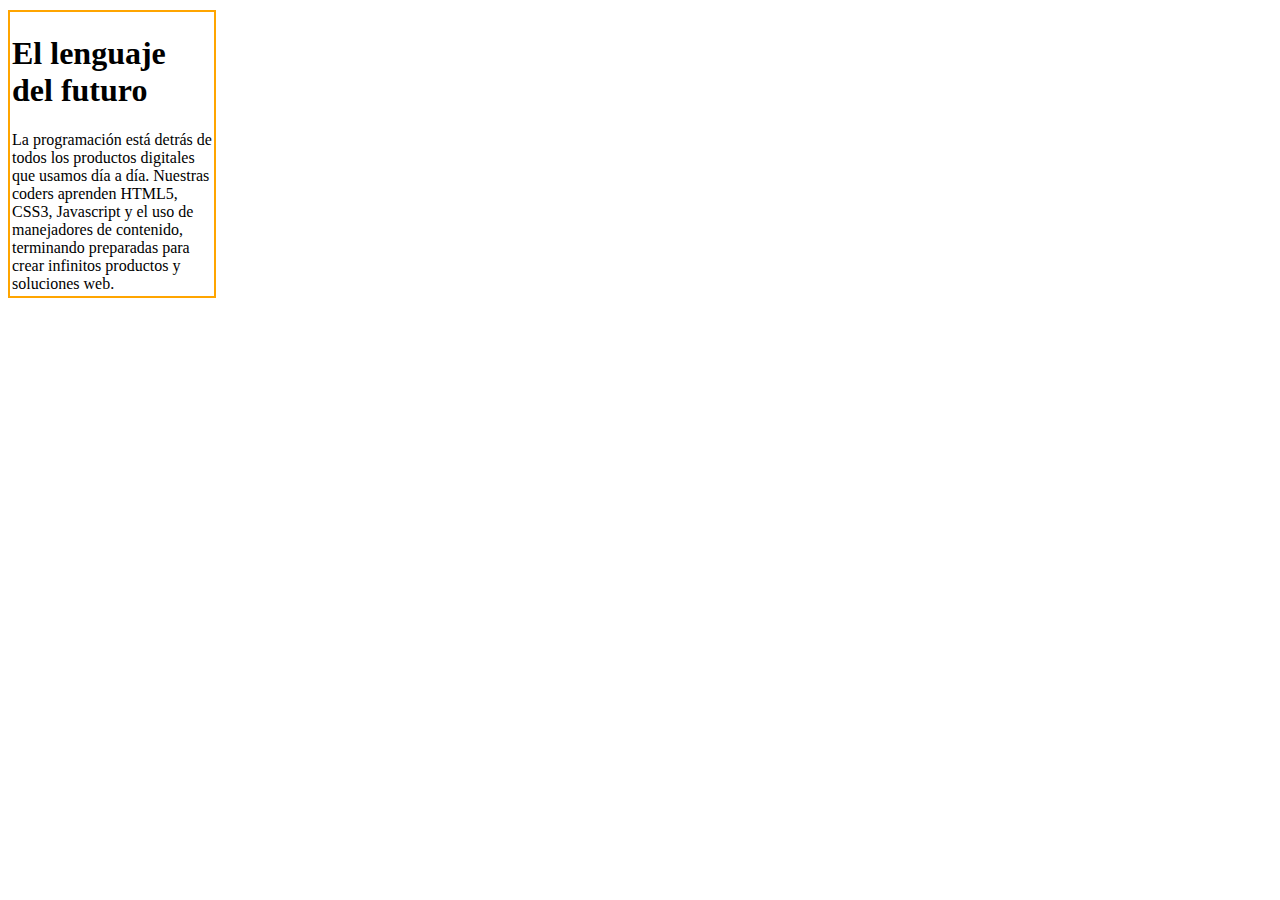
<file: index.html>
<!DOCTYPE html>
<html>
<head>
	<title>Margin y padding</title>
	<meta charset="utf-8">
	<link rel="stylesheet" type="text/css" href="main.css">
	<!-- Inserta tu codigo aqui -->
</head>
<body>
	<div>
		<h1>El lenguaje del futuro</h1>
		<p>La programación está detrás de todos los productos digitales que usamos día a día. Nuestras coders aprenden HTML5, CSS3, Javascript y el uso de manejadores de contenido, terminando preparadas para crear infinitos productos y soluciones web.</p>
	</div>
	<!-- Inserta tu codigo aqui -->
</body>
</html>
</file>
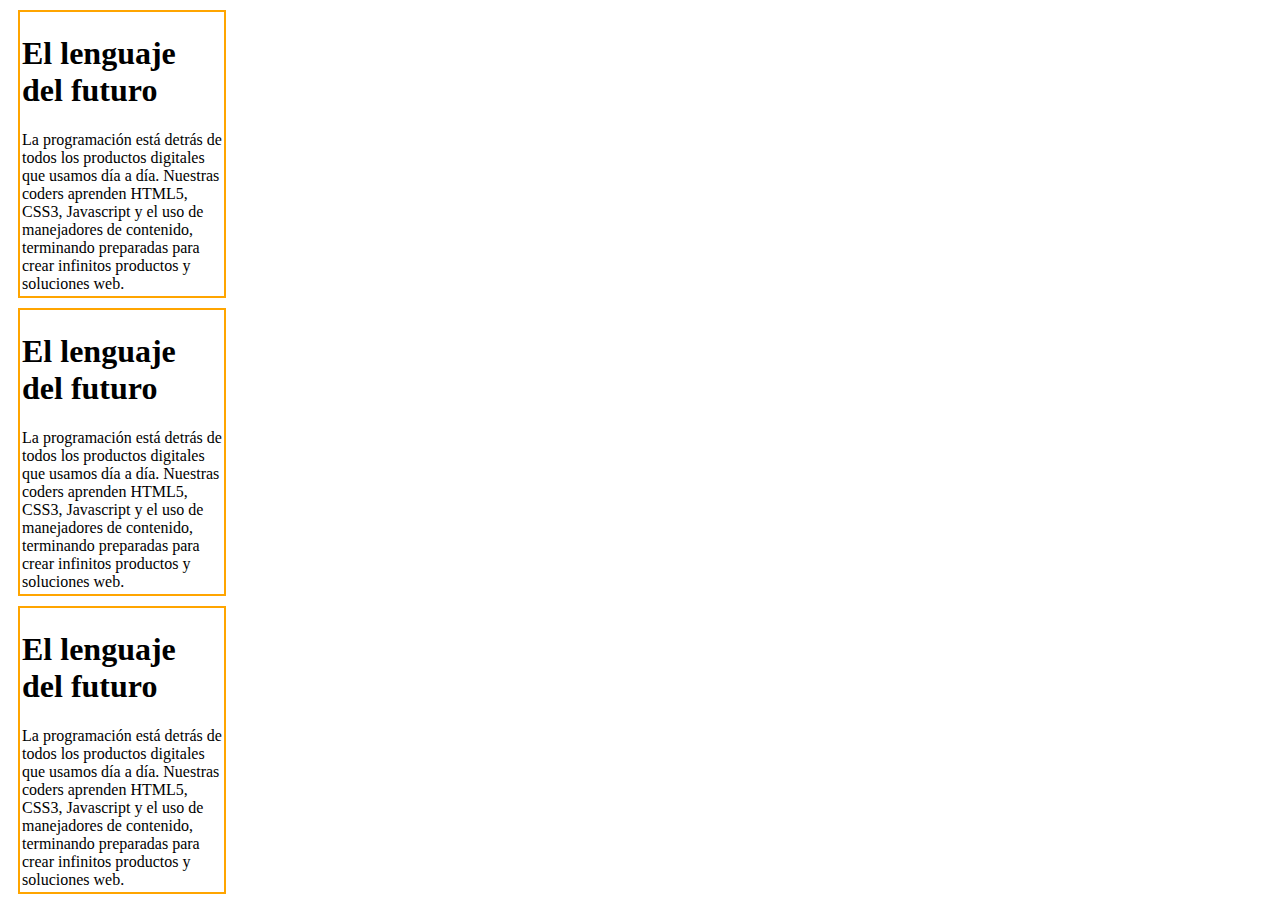
<file: index2.html>
<!DOCTYPE html>
<html>
<head>
	<title>Margin y padding</title>
	<meta charset="utf-8">
	<link rel="stylesheet" type="text/css" href="main2.css">
	<!-- Inserta tu codigo aqui -->
</head>
<body>
	<div class="uno">
		<h1>El lenguaje del futuro</h1>
		<p>La programación está detrás de todos los productos digitales que usamos día a día. Nuestras coders aprenden HTML5, CSS3, Javascript y el uso de manejadores de contenido, terminando preparadas para crear infinitos productos y soluciones web.</p>
	</div>
	<div class="uno">
	<h1>El lenguaje del futuro</h1>
		<p>La programación está detrás de todos los productos digitales que usamos día a día. Nuestras coders aprenden HTML5, CSS3, Javascript y el uso de manejadores de contenido, terminando preparadas para crear infinitos productos y soluciones web.</p>
	</div>
	<div class="uno">
	<h1>El lenguaje del futuro</h1>
		<p>La programación está detrás de todos los productos digitales que usamos día a día. Nuestras coders aprenden HTML5, CSS3, Javascript y el uso de manejadores de contenido, terminando preparadas para crear infinitos productos y soluciones web.</p>
	</div>
	<!-- Inserta tu codigo aqui -->
</body>
</html>
</file>
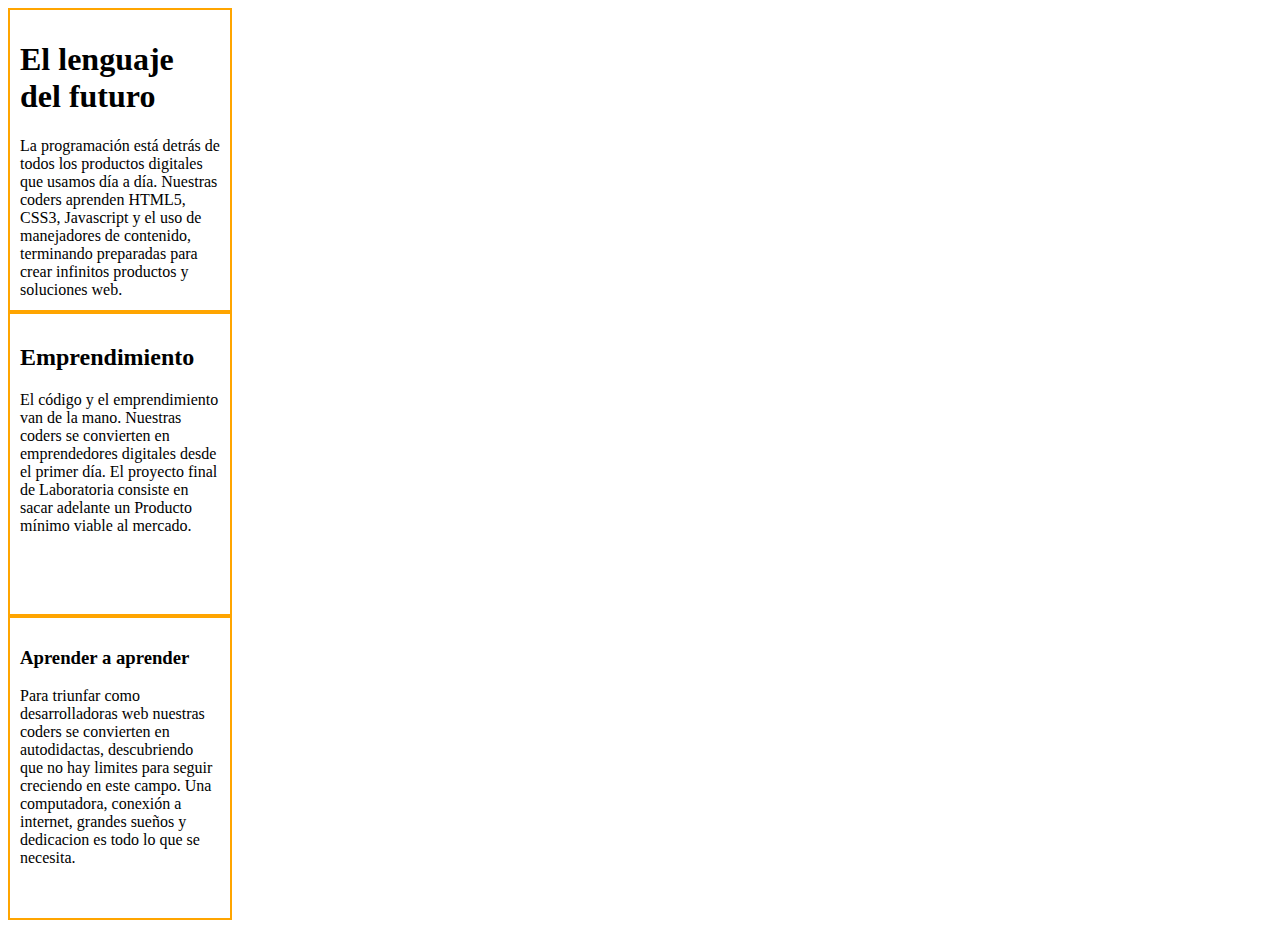
<file: index3.html>
<!DOCTYPE html>
<html>
<head>
	<title>Margin y padding</title>
	<meta charset="utf-8">
	<link rel="stylesheet" type="text/css" href="main3.css">
	<!-- Inserta tu codigo aqui -->
</head>
<body>
	<div class="uno">
		<h1>El lenguaje del futuro</h1>
		<p>La programación está detrás de todos los productos digitales que usamos día a día. Nuestras coders aprenden HTML5, CSS3, Javascript y el uso de manejadores de contenido, terminando preparadas para crear infinitos productos y soluciones web.</p>
	</div>
	<div class="uno">
	<h2>Emprendimiento</h1>
		<p>El código y el emprendimiento van de la mano. Nuestras coders se convierten en emprendedores digitales desde el primer día. El proyecto final de Laboratoria consiste en sacar adelante un Producto mínimo viable al mercado.</p>
	</div>
	<div class="uno">
	<h3>Aprender a aprender</h1>
		<p>Para triunfar como desarrolladoras web nuestras coders se convierten en autodidactas, descubriendo que no hay limites para seguir creciendo en este campo. Una computadora, conexión a internet, grandes sueños y dedicacion es todo lo que se necesita.</p>
	</div>
	<!-- Inserta tu codigo aqui -->
</body>
</html>
</file>
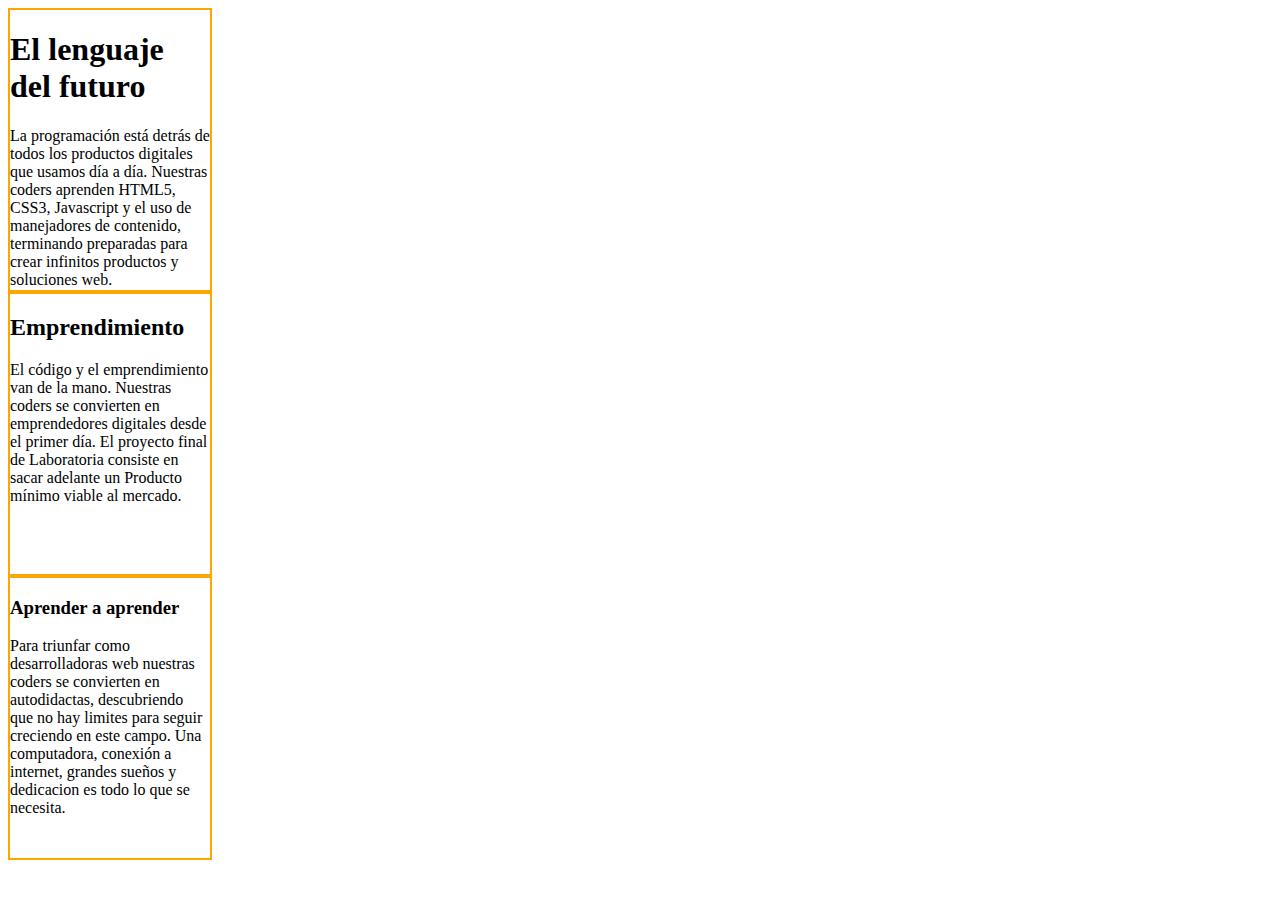
<file: index4.html>
<!DOCTYPE html>
<html>
<head>
	<title>Margin y padding</title>
	<meta charset="utf-8">
	<link rel="stylesheet" type="text/css" href="main4.css">
	<!-- Inserta tu codigo aqui -->
</head>
<body>
	<div class="uno">
		<h1>El lenguaje del futuro</h1>
		<p>La programación está detrás de todos los productos digitales que usamos día a día. Nuestras coders aprenden HTML5, CSS3, Javascript y el uso de manejadores de contenido, terminando preparadas para crear infinitos productos y soluciones web.</p>
	</div>
	<div class="uno">
	<h2>Emprendimiento</h1>
		<p>El código y el emprendimiento van de la mano. Nuestras coders se convierten en emprendedores digitales desde el primer día. El proyecto final de Laboratoria consiste en sacar adelante un Producto mínimo viable al mercado.</p>
	</div>
	<div class="uno">
	<h3>Aprender a aprender</h1>
		<p>Para triunfar como desarrolladoras web nuestras coders se convierten en autodidactas, descubriendo que no hay limites para seguir creciendo en este campo. Una computadora, conexión a internet, grandes sueños y dedicacion es todo lo que se necesita.</p>
	</div>
	<!-- Inserta tu codigo aqui -->
</body>
</html>
</file>
<file: main.css>
/* Agrega aqui tu CSS */
div{
	border: 2px solid orange;
	width: 200px;
	height: 280px;
	padding: 2px;
	margin-top: 10px;
	margin-bottom: 10px;
	display:block;
}
</file>
<file: main2.css>
/* Agrega aqui tu CSS */
div{
	border: 2px solid orange;
	width: 200px;
	height: 280px;
	padding: 2px;
	display:block;
}
.uno{
	margin: 10px;
}
</file>
<file: main3.css>
/* Agrega aqui tu CSS */
div{
	border: 2px solid orange;
	width: 200px;
	height: 280px;
	display:block;
}
.uno{
	margin-top: 0px;
	padding: 10px;
}
</file>
<file: main4.css>
/* Agrega aqui tu CSS */
div{
	border: 2px solid orange;
	width: 200px;
	height: 280px;
	display:block;
}
.uno{
	margin-top: 0px;
	padding: 0px;
}
</file>
